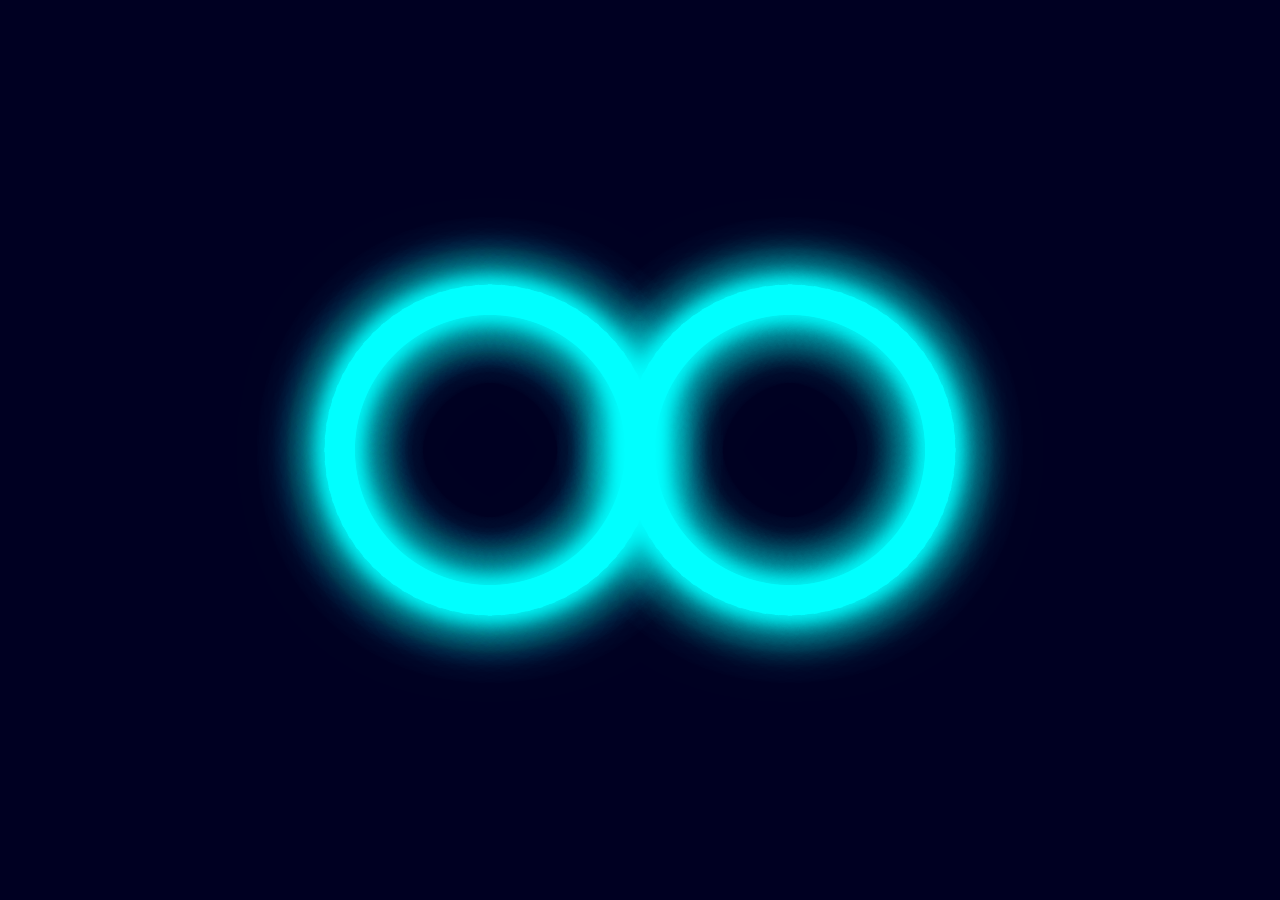
<file: index.html>
<!DOCTYPE html>
<html>
	<head>
		<meta charset="UTF-8">
		<meta name="viewport" content="width=device-width, initial-scale=1.0">
		<title>Infinity Circle</title>
		<link rel='stylesheet' href='style.css'>
		<script src='script.js' defer></script>
	</head>
    <body>
		<div class='container'>
			<div class='circle'></div>
			<div class='circle'></div>
		</div>
	</body>
</html>
</file>
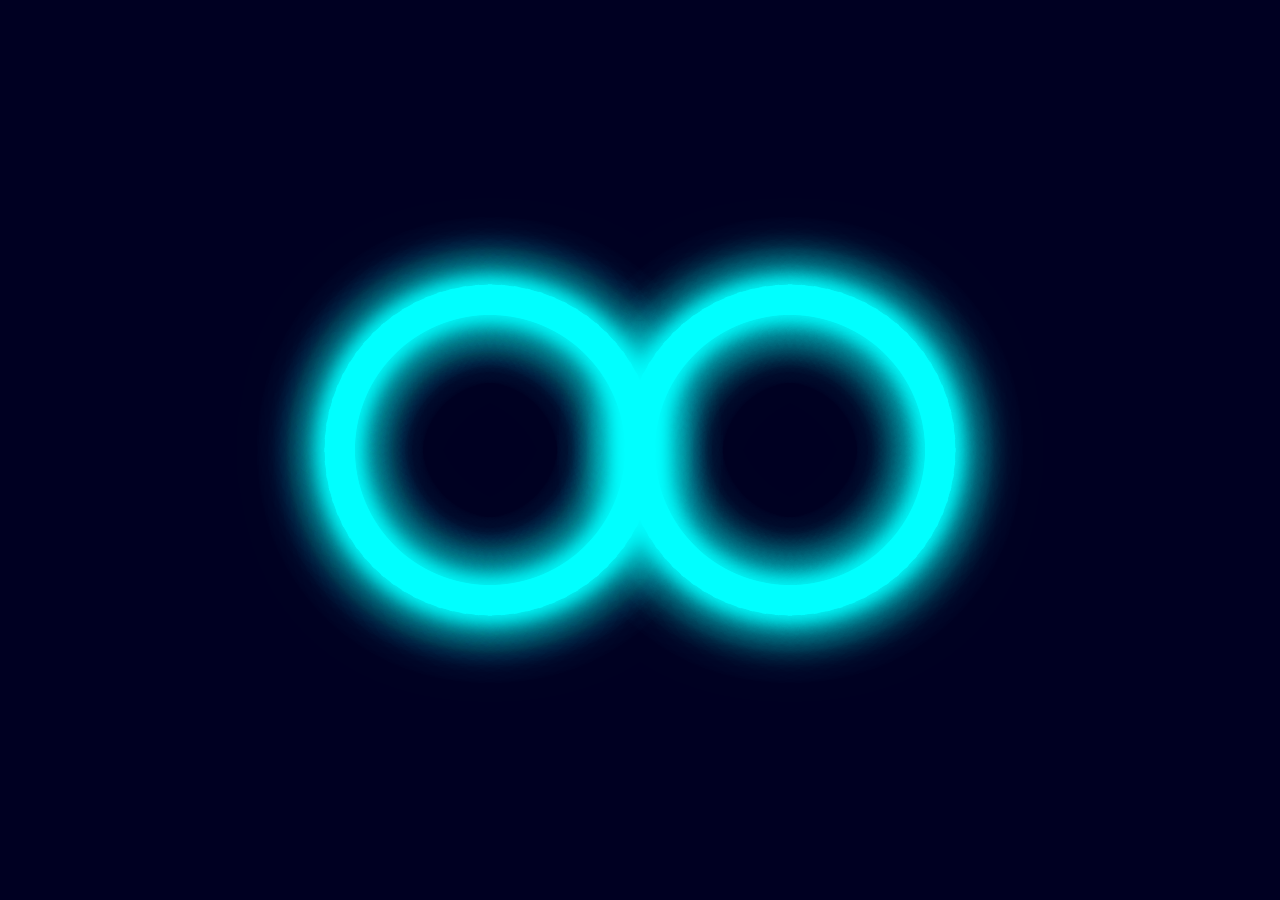
<file: infinity.html>
<!DOCTYPE html>
<html>
	<head>
		<meta charset="UTF-8">
		<meta name="viewport" content="width=device-width, initial-scale=1.0">
		<title>Infinity Circle</title>
		<link rel='stylesheet' href='style.css'>
		<script src='script.js' defer></script>
	</head>
    <body>
		<div class='container'>
			<div class='circle'></div>
			<div class='circle'></div>
		</div>
	</body>
</html>
</file>
<file: style.css>
*{
	padding:0;
	margin:0;
	border-sizing:border-box;
}
body{
	display:flex;
	align-items:center;
	justify-content:center;
	min-height:100vh;
	background:#002;
}
.container{
	display:flex;
	align-items:center;
	justify-content:center;
	width:700px;
	height:400px;
	animation:clr 8s linear infinite;
}
@keyframes clr{
	0%{
		filter:hue-rotate(0deg);
	}
	100%{
		filter:hue-rotate(360deg);
	}
}
.container .circle{
	display:flex;
	align-items:center;
	justify-content:center;
	position:relative;
	width:300px;
	height:300px;
}
.container .circle span{
	position:absolute;
	width:30px;
	height:30px;
	border-radius:50%;
	transform:rotateZ(calc(4.5deg * var(--i))) translateX(150px);
}
.container .circle span::before{
	content:'';
	position:absolute;
	width:100%;
	height:100%;
	/*border-radius:50%;*/
	background:rgba(0,255,255,1);
	box-shadow: 0 0 20px rgba(0,255,255,1),
	0 0 50px rgba(0,255,255,0.8),
	0 0 80px rgba(0,255,255,0.6);
	animation:cir 4s linear infinite;
	animation-delay:calc(0.025s * var(--i));
	/* 1 vòng mất 2s - 1 nữa vòng mất 1s + 1 nữa vòng có 20 bóng -> cần delay 1/20 = 0.05s */
}
@keyframes cir{
	0%{
		opacity:1;
		/*transform:scale(1);*/
	}
	50%,100%{
		opacity:0;
		/*transform:scale(0.1);*/
	}
}
.container .circle:nth-child(2){
	transform:rotate(-180deg);
}
.container .circle:nth-child(2) span::before{
	animation-delay:calc(-0.025s * var(--i));
}
</file>
